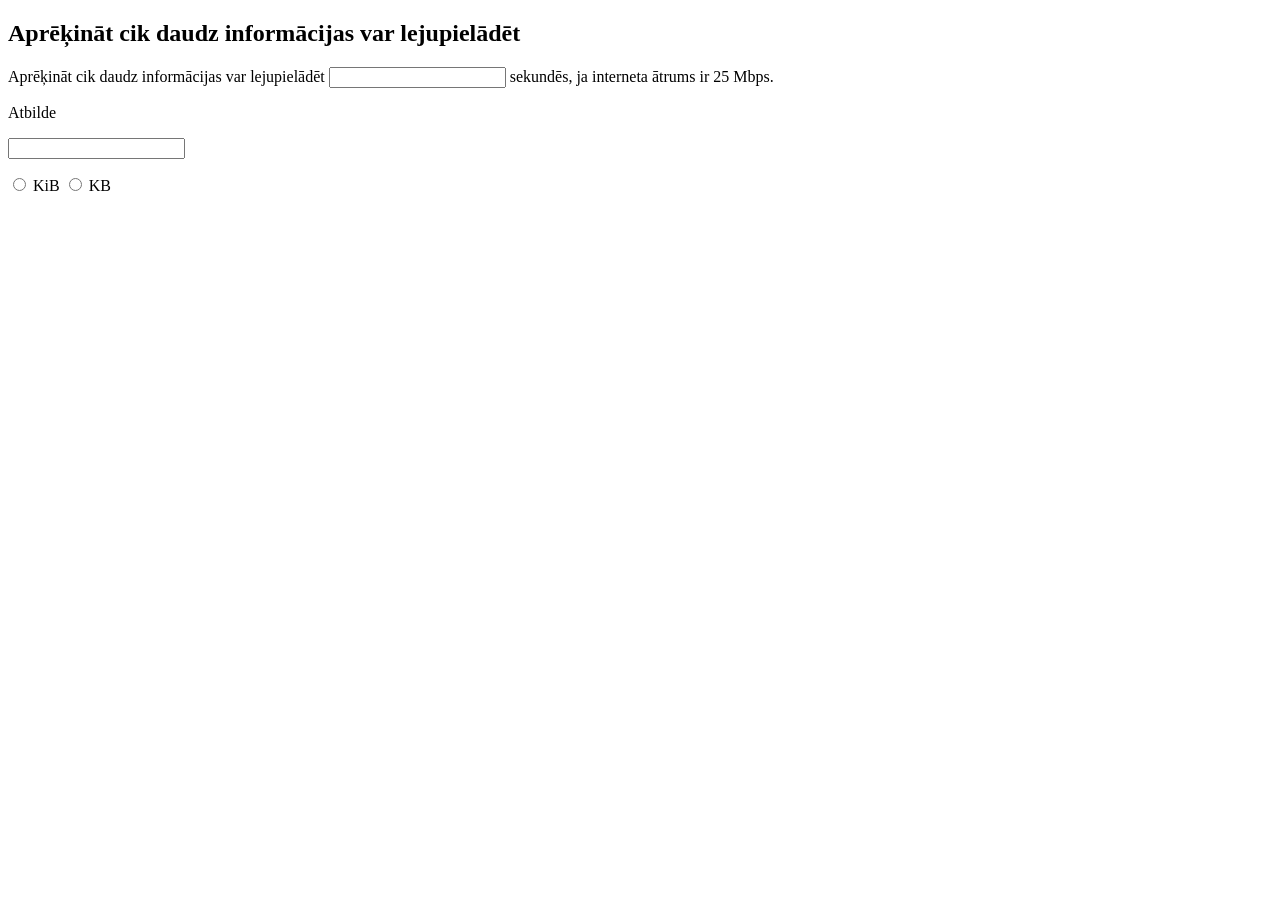
<file: baiti.html>
<!DOCTYPE html>
<html lang="lv">
<head>
    <meta charset="UTF-8">
    <title>Baiti</title>

    <script>
    // 25 Mbps → baiti sekundē
    // 25 000 000 bitu / 8 = 3 125 000 baiti sekundē
    const BYTES_PER_SECOND = 25 * 1000 * 1000 / 8;

    function convert(unit) {
        const secInput = document.getElementById("sec");
        const resultInput = document.getElementById("result");

        let sec = parseFloat(secInput.value);
        if (isNaN(sec) || sec < 0) {
            resultInput.value = "";
            return;
        }

        let totalBytes = sec * BYTES_PER_SECOND;

        if (unit === "KiB") {
            // 1 KiB = 1024 baiti
            let kib = totalBytes / 1024;
            resultInput.value = kib.toFixed(4);
        } else if (unit === "KB") {
            // 1 KB = 1000 baiti
            let kb = totalBytes / 1000;
            resultInput.value = kb.toFixed(4);
        }
    }

    function resetForm() {
        const form = document.getElementById("form");
        const resultInput = document.getElementById("result");
        form.reset();
        resultInput.value = "";
    }
    </script>

</head>
<body>

    <h2>Aprēķināt cik daudz informācijas var lejupielādēt</h2>

    <form id="form">
        <p>
            Aprēķināt cik daudz informācijas var lejupielādēt
            <input type="number" id="sec" onfocus="resetForm()">
            sekundēs, ja interneta ātrums ir 25 Mbps.
        </p>

        <p>Atbilde</p>
        <input type="text" id="result" readonly>

        <p>
            <label>
                <input type="radio" name="unit" onclick="convert('KiB')">
                KiB
            </label>
            <label>
                <input type="radio" name="unit" onclick="convert('KB')">
                KB
            </label>
        </p>
    </form>

</body>
</html>
</file>
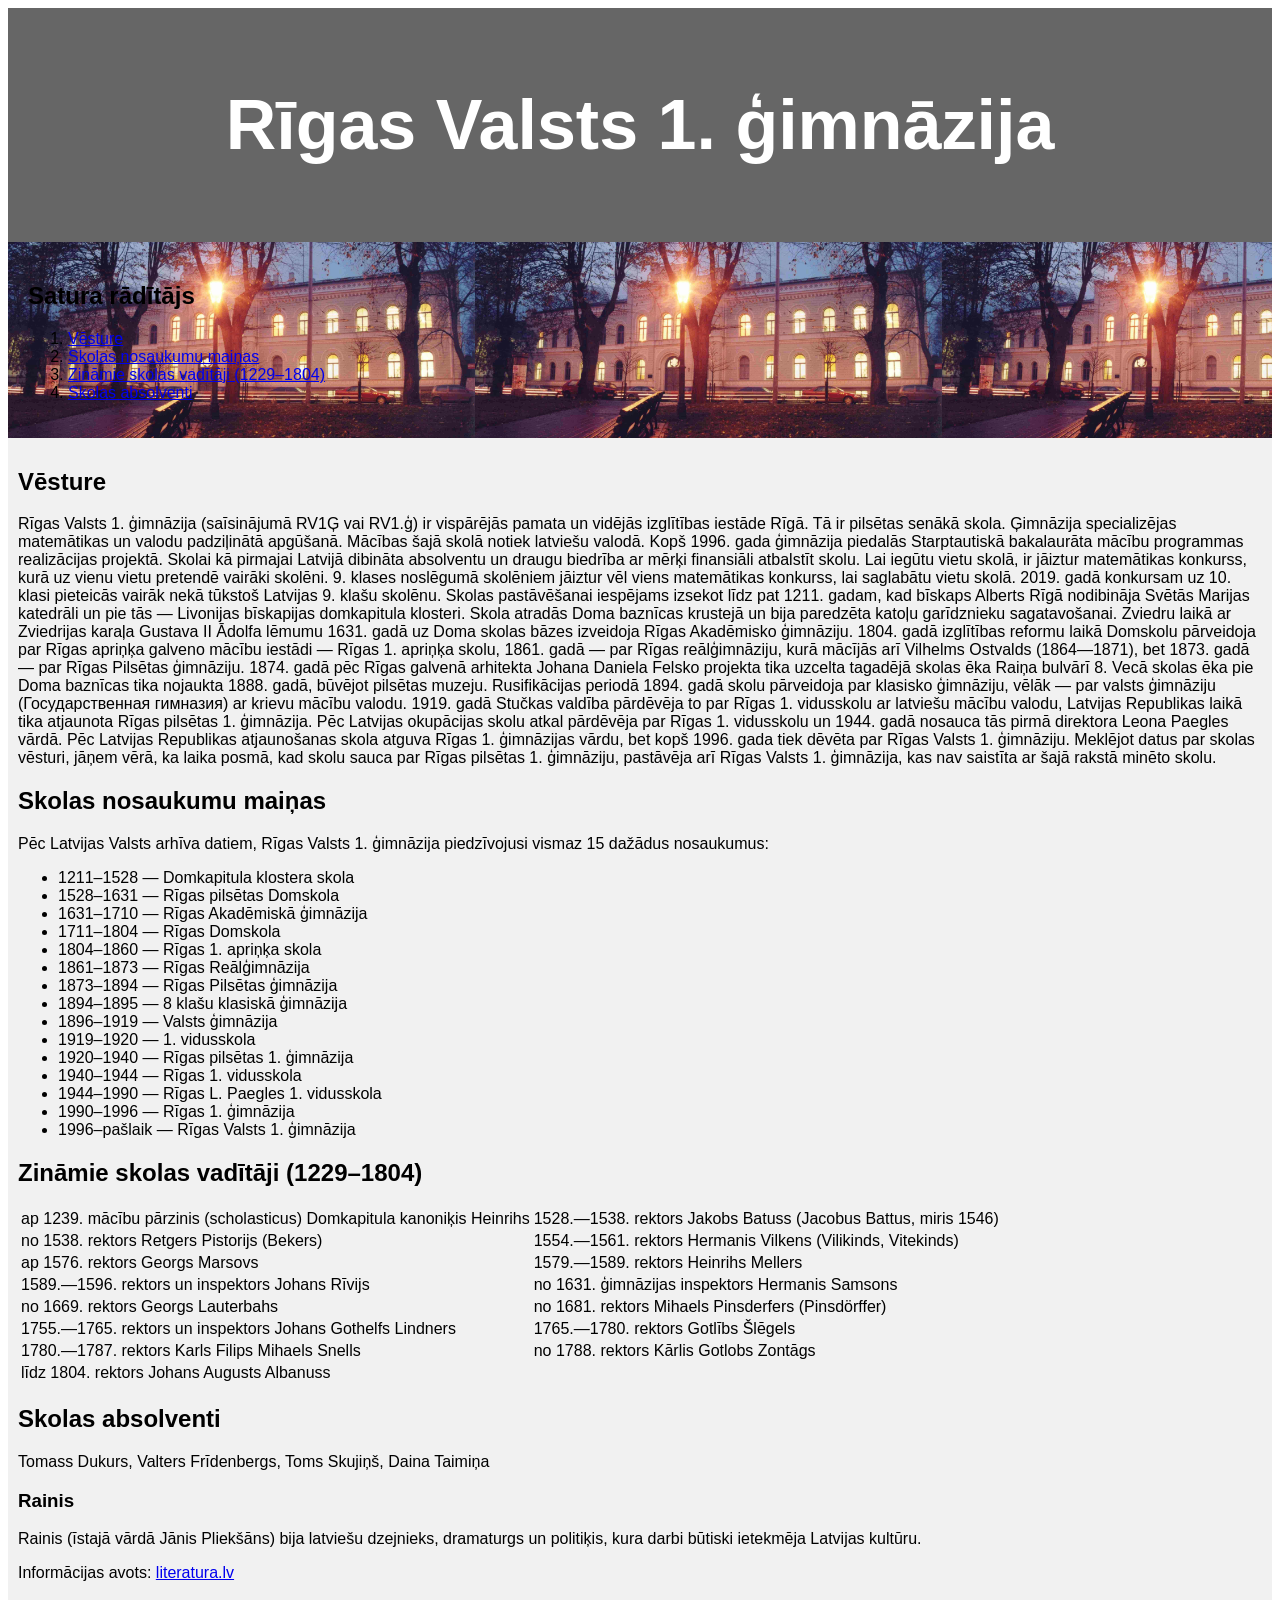
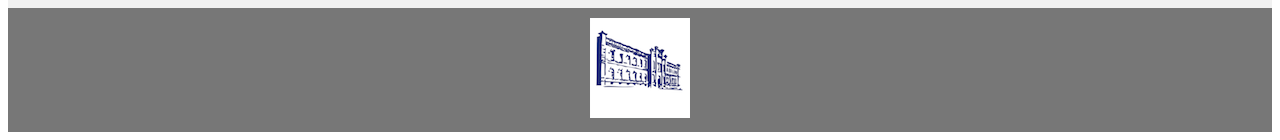
<file: skola.html>
<!DOCTYPE html>
<html lang="en">
<head>
<title>Rīgas Valsts 1. ģimnāzija</title>
<meta charset="utf-8">
<meta name="viewport" content="width=device-width, initial-scale=1">
<style>
* {
  box-sizing: border-box;
}

body {
  font-family: Arial, Helvetica, sans-serif;
}

/* Style the header */
header {
  background-color: #666;
  padding: 30px;
  text-align: center;
  font-size: 35px;
  color: white;
}

/* Container for flexboxes */
section {
  display: -webkit-flex;
  display: flex;
}

/* Style the navigation menu */
nav {
  -webkit-flex: 1;
  -ms-flex: 1;
  flex: 1;
  padding: 20px;
  background-image: url("images/skola_1.jpg");
  background-size: contain;
  background-repeat: repeat;
}

/* Style the list inside the menu */
nav ul {
  list-style-type: none;
  padding: 0;
}

/* Style the content */
article {
  -webkit-flex: 3;
  -ms-flex: 3;
  flex: 3;
  background-color: #f1f1f1;
  padding: 10px;
}

/* Style the footer */
footer {
  background-color: #777;
  padding: 10px;
  text-align: center;
  color: white;
}

/* Responsive layout - makes the menu and the content (inside the section) sit on top of each other instead of next to each other */
@media (max-width: 600px) {
  section {
    -webkit-flex-direction: column;
    flex-direction: column;
  }
}
section {
    display: block;
}

</style>
</head>

<body>

<header>
    <h1>Rīgas Valsts 1. ģimnāzija</h1>
</header>

<nav>
    <h2>Satura rādītājs</h2>
    <ol>
        <li><a href="#vesture">Vēsture</a></li>
        <li><a href="#nosaukumi">Skolas nosaukumu maiņas</a></li>
        <li><a href="#vaditaji">Zināmie skolas vadītāji (1229–1804)</a></li>
        <li><a href="#absolventi">Skolas absolventi</a></li>
    </ol>
</nav>

<article>

<section id="vesture">
<h2>Vēsture</h2>
<p>Rīgas Valsts 1. ģimnāzija (saīsinājumā RV1Ģ vai RV1.ģ) ir vispārējās pamata un vidējās izglītības iestāde Rīgā. Tā ir pilsētas senākā skola. Ģimnāzija specializējas matemātikas un valodu padziļinātā apgūšanā. Mācības šajā skolā notiek latviešu valodā. Kopš 1996. gada ģimnāzija piedalās Starptautiskā bakalaurāta mācību programmas realizācijas projektā. Skolai kā pirmajai Latvijā dibināta absolventu un draugu biedrība ar mērķi finansiāli atbalstīt skolu. Lai iegūtu vietu skolā, ir jāiztur matemātikas konkurss, kurā uz vienu vietu pretendē vairāki skolēni. 9. klases noslēgumā skolēniem jāiztur vēl viens matemātikas konkurss, lai saglabātu vietu skolā. 2019. gadā konkursam uz 10. klasi pieteicās vairāk nekā tūkstoš Latvijas 9. klašu skolēnu.
Skolas pastāvēšanai iespējams izsekot līdz pat 1211. gadam, kad bīskaps Alberts Rīgā nodibināja Svētās Marijas katedrāli un pie tās — Livonijas bīskapijas domkapitula klosteri. Skola atradās Doma baznīcas krustejā un bija paredzēta katoļu garīdznieku sagatavošanai. Zviedru laikā ar Zviedrijas karaļa Gustava II Ādolfa lēmumu 1631. gadā uz Doma skolas bāzes izveidoja Rīgas Akadēmisko ģimnāziju. 1804. gadā izglītības reformu laikā Domskolu pārveidoja par Rīgas apriņķa galveno mācību iestādi — Rīgas 1. apriņķa skolu, 1861. gadā — par Rīgas reālģimnāziju, kurā mācījās arī Vilhelms Ostvalds (1864—1871), bet 1873. gadā — par Rīgas Pilsētas ģimnāziju. 1874. gadā pēc Rīgas galvenā arhitekta Johana Daniela Felsko projekta tika uzcelta tagadējā skolas ēka Raiņa bulvārī 8. Vecā skolas ēka pie Doma baznīcas tika nojaukta 1888. gadā, būvējot pilsētas muzeju. Rusifikācijas periodā 1894. gadā skolu pārveidoja par klasisko ģimnāziju, vēlāk — par valsts ģimnāziju (Государственная гимназия) ar krievu mācību valodu. 1919. gadā Stučkas valdība pārdēvēja to par Rīgas 1. vidusskolu ar latviešu mācību valodu, Latvijas Republikas laikā tika atjaunota Rīgas pilsētas 1. ģimnāzija. Pēc Latvijas okupācijas skolu atkal pārdēvēja par Rīgas 1. vidusskolu un 1944. gadā nosauca tās pirmā direktora Leona Paegles vārdā. Pēc Latvijas Republikas atjaunošanas skola atguva Rīgas 1. ģimnāzijas vārdu, bet kopš 1996. gada tiek dēvēta par Rīgas Valsts 1. ģimnāziju. Meklējot datus par skolas vēsturi, jāņem vērā, ka laika posmā, kad skolu sauca par Rīgas pilsētas 1. ģimnāziju, pastāvēja arī Rīgas Valsts 1. ģimnāzija, kas nav saistīta ar šajā rakstā minēto skolu.
</p>
</section>

<section id="nosaukumi">
<h2>Skolas nosaukumu maiņas</h2>
<p>Pēc Latvijas Valsts arhīva datiem, Rīgas Valsts 1. ģimnāzija piedzīvojusi vismaz 15 dažādus nosaukumus:</p>
<ul>
    <li>1211–1528 — Domkapitula klostera skola</li>
    <li>1528–1631 — Rīgas pilsētas Domskola</li>
    <li>1631–1710 — Rīgas Akadēmiskā ģimnāzija</li>
    <li>1711–1804 — Rīgas Domskola</li>
    <li>1804–1860 — Rīgas 1. apriņķa skola</li>
    <li>1861–1873 — Rīgas Reālģimnāzija</li>
    <li>1873–1894 — Rīgas Pilsētas ģimnāzija</li>
    <li>1894–1895 — 8 klašu klasiskā ģimnāzija</li>
    <li>1896–1919 — Valsts ģimnāzija</li>
    <li>1919–1920 — 1. vidusskola</li>
    <li>1920–1940 — Rīgas pilsētas 1. ģimnāzija</li>
    <li>1940–1944 — Rīgas 1. vidusskola</li>
    <li>1944–1990 — Rīgas L. Paegles 1. vidusskola</li>
    <li>1990–1996 — Rīgas 1. ģimnāzija</li>
    <li>1996–pašlaik — Rīgas Valsts 1. ģimnāzija</li>
</ul>
</section>

<section id="vaditaji">
<h2>Zināmie skolas vadītāji (1229–1804)</h2>

 <table>
        <tr>
            <td>ap 1239. mācību pārzinis (scholasticus) Domkapitula kanoniķis Heinrihs</td>
            <td>1528.—1538. rektors Jakobs Batuss (Jacobus Battus, miris 1546)</td>
        </tr>
        <tr>
            <td>no 1538. rektors Retgers Pistorijs (Bekers)</td>
            <td>1554.—1561. rektors Hermanis Vilkens (Vilikinds, Vitekinds)</td>
        </tr>
        <tr>
            <td>ap 1576. rektors Georgs Marsovs</td>
            <td>1579.—1589. rektors Heinrihs Mellers</td>
        </tr>
        <tr>
            <td>1589.—1596. rektors un inspektors Johans Rīvijs</td>
            <td>no 1631. ģimnāzijas inspektors Hermanis Samsons</td>
        </tr>
        <tr>
            <td>no 1669. rektors Georgs Lauterbahs</td>
            <td>no 1681. rektors Mihaels Pinsderfers (Pinsdörffer)</td>
        </tr>
        <tr>
            <td>1755.—1765. rektors un inspektors Johans Gothelfs Lindners</td>
            <td>1765.—1780. rektors Gotlībs Šlēgels</td>
        </tr>
        <tr>
            <td>1780.—1787. rektors Karls Filips Mihaels Snells</td>
            <td>no 1788. rektors Kārlis Gotlobs Zontāgs</td>
        </tr>
        <tr>
            <td>līdz 1804. rektors Johans Augusts Albanuss</td>
            <td></td>
        </tr>
    </table>
</section>

<section id="absolventi">
<h2>Skolas absolventi</h2>

<p>Tomass Dukurs, Valters Frīdenbergs, Toms Skujiņš, Daina Taimiņa</p>

<h3>Rainis</h3>
<p>Rainis (īstajā vārdā Jānis Pliekšāns) bija latviešu dzejnieks, dramaturgs un politiķis, kura darbi būtiski ietekmēja Latvijas kultūru.</p>
<p>Informācijas avots: <a href="https://www.literatura.lv/lv/person/Rainis/871403" target="_blank">literatura.lv</a></p>

</section>

</article>

<footer>
    <a href="https://www.r1g.edu.lv/">
        <img src="images/logo.png" alt="Skolas logo">
    </a>
</footer>

</body>
</html>
</file>
